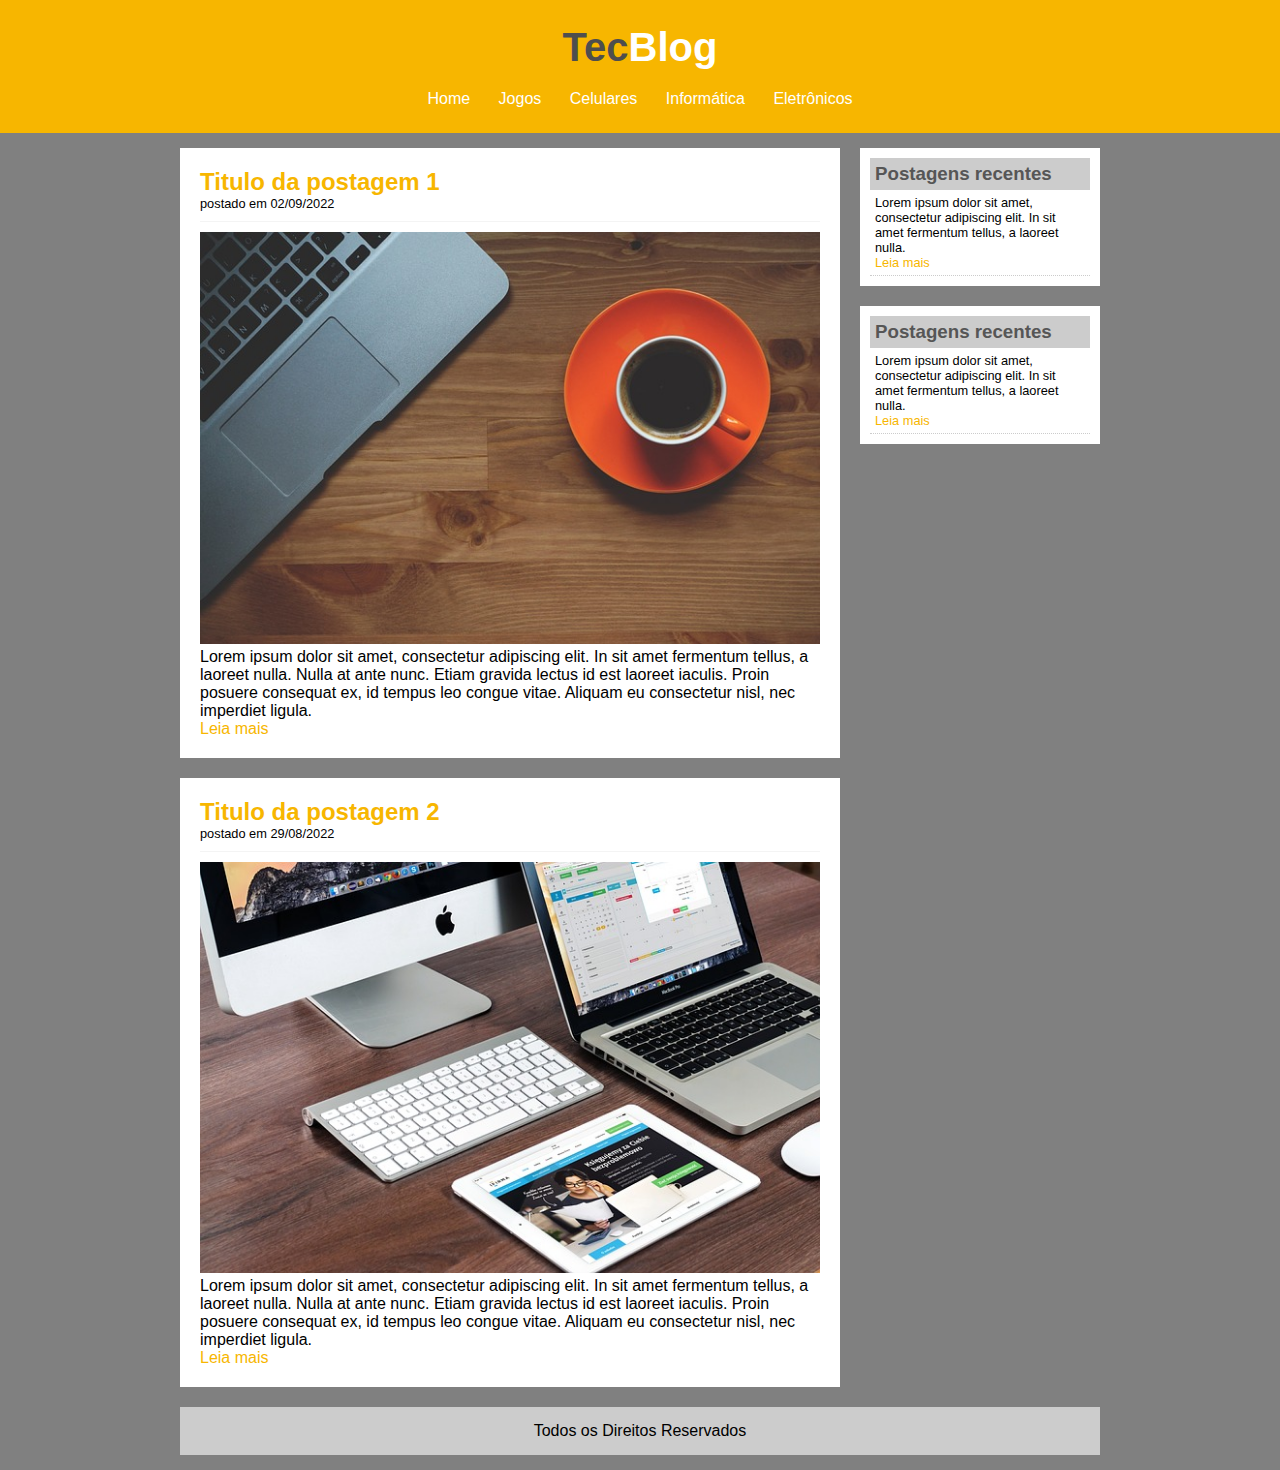
<file: index.html>
<!DOCTYPE html>
<html>
<head>
	<meta charset="utf-8">
	<meta name="viewport" content="width=device-width, initial-scale=1">
	<title>TechBlog - O Seu Blog de Tecnologia</title>
	<link rel="stylesheet" type="text/css" href="CSS/style.css">
</head>
<body>
	<div id="cabecalho">
		<div id="arealogo">
			<h1>Tec<span class="branco">Blog</span></h1>

		</div>
		<div id="areamenu">
			<a href="index.html">Home</a>
			<a href="jogos.html">Jogos</a>
			<a href="celulares.html">Celulares</a>
			<a href="informatica.html">Informática</a>
			<a href="eletronicos.html">Eletrônicos</a>

		</div>
	</div>
	<div id="areaprincipal">

		<div id="areapostagem">
			<div class="postagem">
				<h2>Titulo da postagem 1</h2>
				<span class="datapostagem">postado em 02/09/2022</span>
				<img src="imagens/imagem1.jpg" width="620px">
				<p>
					Lorem ipsum dolor sit amet, consectetur adipiscing elit. In sit amet fermentum tellus, a laoreet nulla. Nulla at ante nunc. Etiam gravida lectus id est laoreet iaculis. Proin posuere consequat ex, id tempus leo congue vitae. Aliquam eu consectetur nisl, nec imperdiet ligula.
				</p>
				<a href="">Leia mais</a>
			</div>
			<div class="postagem">
				<h2>Titulo da postagem 2</h2>
				<span class="datapostagem">postado em 29/08/2022</span>
				<img src="imagens/imagem2.jpg" width="620px">
				<p>
					Lorem ipsum dolor sit amet, consectetur adipiscing elit. In sit amet fermentum tellus, a laoreet nulla. Nulla at ante nunc. Etiam gravida lectus id est laoreet iaculis. Proin posuere consequat ex, id tempus leo congue vitae. Aliquam eu consectetur nisl, nec imperdiet ligula.
				</p>
				<a href="">Leia mais</a>
			</div>
		</div>
		<div id="arealateral">
			<div class="conteudolateral">
					<h3>Postagens recentes</h3>
					<div class="postagemlateral">
						<p>Lorem ipsum dolor sit amet, consectetur adipiscing elit. In sit amet fermentum tellus, a laoreet nulla.</p>
						<a href="">Leia mais</a>
					</div>
			</div>
			<div class="conteudolateral">
					<h3>Postagens recentes</h3>
					<div class="postagemlateral">
						<p>Lorem ipsum dolor sit amet, consectetur adipiscing elit. In sit amet fermentum tellus, a laoreet nulla.</p>
						<a href="">Leia mais</a>
					</div>
				</div>
		
		</div>
		<div id="rodape">Todos os Direitos Reservados</div>
	</div>

</body>
</html>
</file>
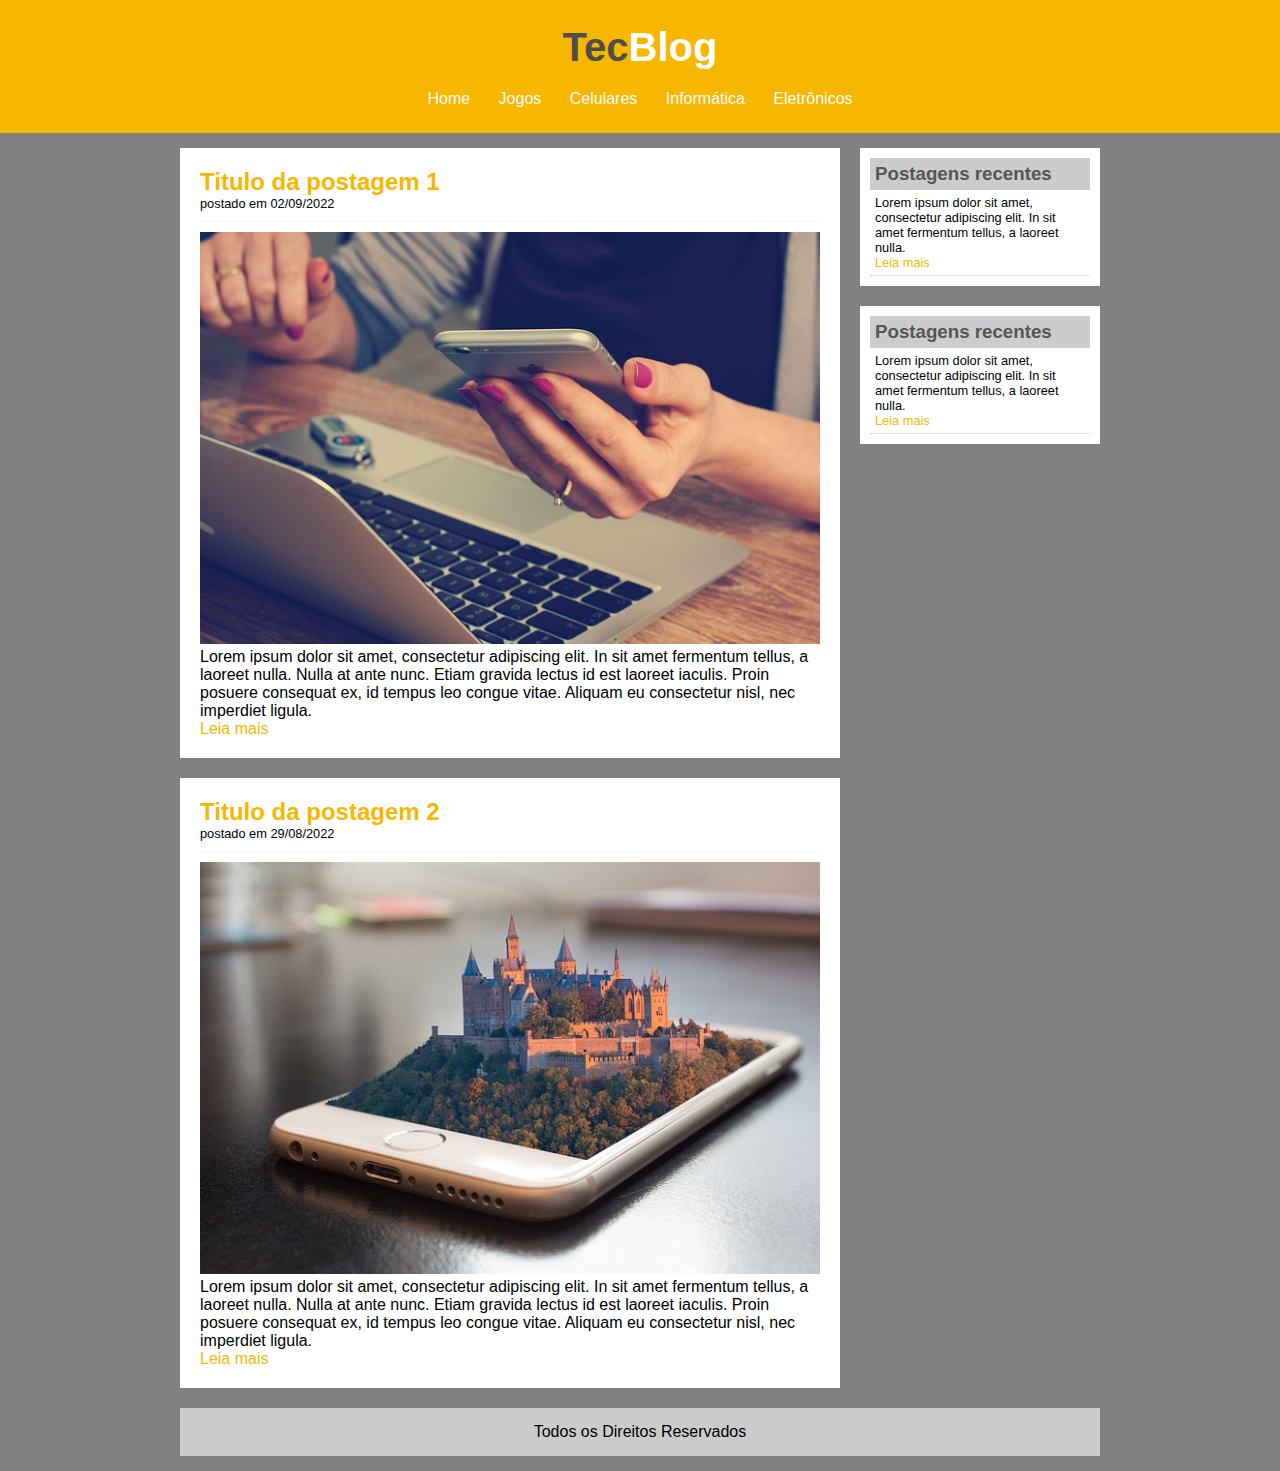
<file: celulares.html>
<!DOCTYPE html>
<html>
<head>
	<meta charset="utf-8">
	<meta name="viewport" content="width=device-width, initial-scale=1">
	<title>TechBlog - O Seu Blog de Tecnologia</title>
	<link rel="stylesheet" type="text/css" href="CSS/style.css">
</head>
<body>
	<div id="cabecalho">
		<div id="arealogo">
			<h1>Tec<span class="branco">Blog</span></h1>

		</div>
		<div id="areamenu">
			<a href="index.html">Home</a>
			<a href="jogos.html">Jogos</a>
			<a href="celulares.html">Celulares</a>
			<a href="informatica.html">Informática</a>
			<a href="eletronicos.html">Eletrônicos</a>

		</div>
	</div>
	<div id="areaprincipal">

		<div id="areapostagem">
			<div class="postagem">
				<h2>Titulo da postagem 1</h2>
				<span class="datapostagem">postado em 02/09/2022</span>
				<img src="imagens/imagem4.jpg" width="620px">
				<p>
					Lorem ipsum dolor sit amet, consectetur adipiscing elit. In sit amet fermentum tellus, a laoreet nulla. Nulla at ante nunc. Etiam gravida lectus id est laoreet iaculis. Proin posuere consequat ex, id tempus leo congue vitae. Aliquam eu consectetur nisl, nec imperdiet ligula.
				</p>
				<a href="">Leia mais</a>
			</div>
			<div class="postagem">
				<h2>Titulo da postagem 2</h2>
				<span class="datapostagem">postado em 29/08/2022</span>
				<img src="imagens/imagem3.jpg" width="620px">
				<p>
					Lorem ipsum dolor sit amet, consectetur adipiscing elit. In sit amet fermentum tellus, a laoreet nulla. Nulla at ante nunc. Etiam gravida lectus id est laoreet iaculis. Proin posuere consequat ex, id tempus leo congue vitae. Aliquam eu consectetur nisl, nec imperdiet ligula.
				</p>
				<a href="">Leia mais</a>
			</div>
		</div>
		<div id="arealateral">
			<div class="conteudolateral">
					<h3>Postagens recentes</h3>
					<div class="postagemlateral">
						<p>Lorem ipsum dolor sit amet, consectetur adipiscing elit. In sit amet fermentum tellus, a laoreet nulla.</p>
						<a href="">Leia mais</a>
					</div>
			</div>
			<div class="conteudolateral">
					<h3>Postagens recentes</h3>
					<div class="postagemlateral">
						<p>Lorem ipsum dolor sit amet, consectetur adipiscing elit. In sit amet fermentum tellus, a laoreet nulla.</p>
						<a href="">Leia mais</a>
					</div>
				</div>
				
		</div>
		<div id="rodape">Todos os Direitos Reservados</div>
	</div>

</body>
</html>
</file>
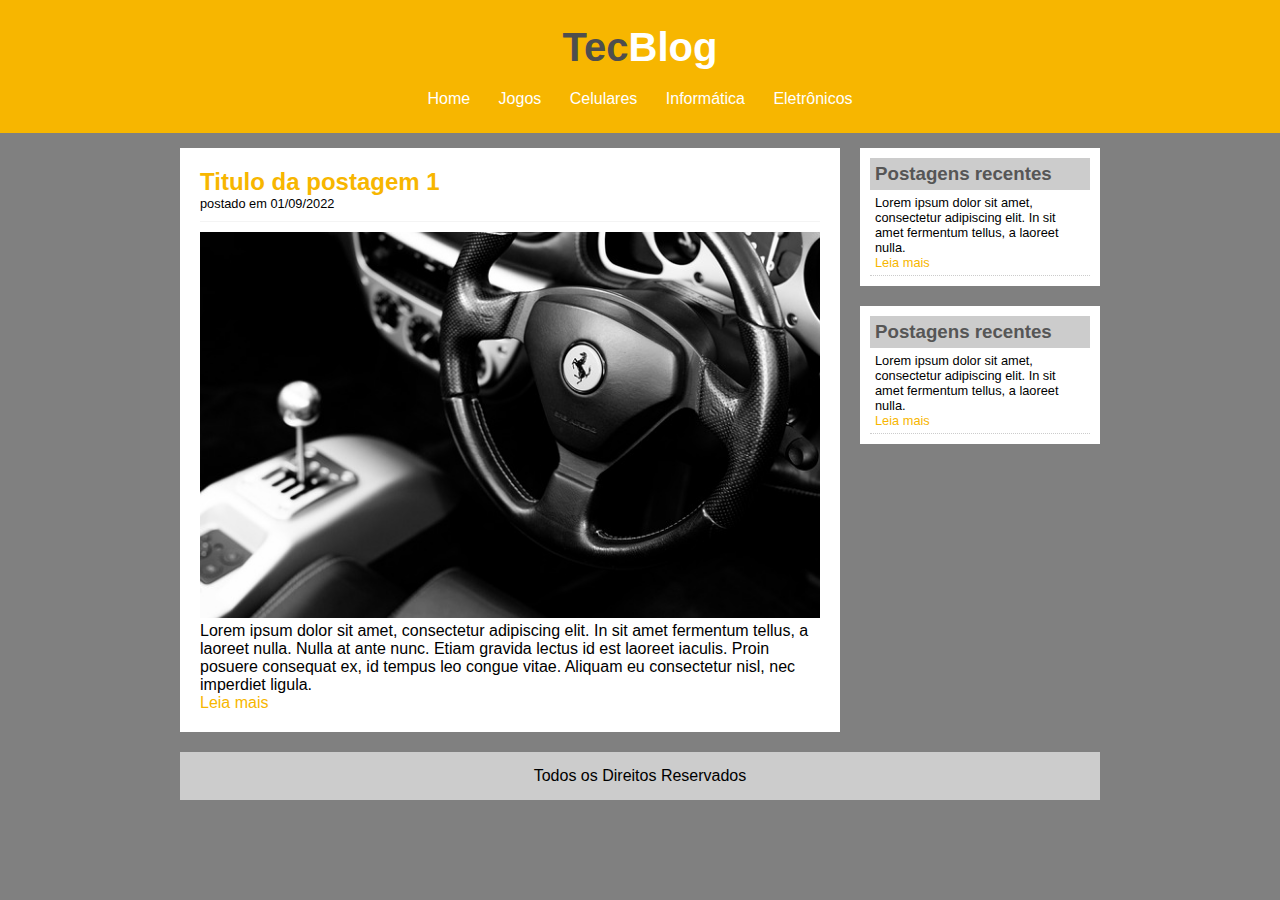
<file: jogos.html>
<!DOCTYPE html>
<html>
<head>
	<meta charset="utf-8">
	<meta name="viewport" content="width=device-width, initial-scale=1">
	<title>TechBlog - O Seu Blog de Tecnologia</title>
	<link rel="stylesheet" type="text/css" href="CSS/style.css">
</head>
<body>
	<div id="cabecalho">
		<div id="arealogo">
			<h1>Tec<span class="branco">Blog</span></h1>

		</div>
		<div id="areamenu">
			<a href="index.html">Home</a>
			<a href="jogos.html">Jogos</a>
			<a href="celulares.html">Celulares</a>
			<a href="informatica.html">Informática</a>
			<a href="eletronicos.html">Eletrônicos</a>

		</div>
	</div>
	<div id="areaprincipal">

		<div id="areapostagem">
			<div class="postagem">
				<h2>Titulo da postagem 1</h2>
				<span class="datapostagem">postado em 01/09/2022</span>
				<img src="imagens/imagem5.jpg" width="620px">
				<p>
					Lorem ipsum dolor sit amet, consectetur adipiscing elit. In sit amet fermentum tellus, a laoreet nulla. Nulla at ante nunc. Etiam gravida lectus id est laoreet iaculis. Proin posuere consequat ex, id tempus leo congue vitae. Aliquam eu consectetur nisl, nec imperdiet ligula.
				</p>
				<a href="">Leia mais</a>
			</div>
		</div>
		<div id="arealateral">
			<div class="conteudolateral">
					<h3>Postagens recentes</h3>
					<div class="postagemlateral">
						<p>Lorem ipsum dolor sit amet, consectetur adipiscing elit. In sit amet fermentum tellus, a laoreet nulla.</p>
						<a href="">Leia mais</a>
					</div>
			</div>
			<div class="conteudolateral">
					<h3>Postagens recentes</h3>
					<div class="postagemlateral">
						<p>Lorem ipsum dolor sit amet, consectetur adipiscing elit. In sit amet fermentum tellus, a laoreet nulla.</p>
						<a href="">Leia mais</a>
					</div>
				</div>
			
		</div>
		<div id="rodape">Todos os Direitos Reservados</div>
	</div>

</body>
</html>
</file>
<file: CSS/style.css>
/*Limpando formatações */

*{
	margin: 0;
	padding: 0;
}

body{
	font-size: 1em;
	font-family: "Trebuchet MS", Helvetica, sans-serif;
	background: gray;

}

/*formatação de menu*/
a{
	text-decoration: none;
}
 a:link, a:visited{
	color: #f7b600;
	

}
 a:hover{
	color: #f7b600;
	text-decoration: underline;

}
#areamenu a:link,#areamenu a:visited{
	color: #FFF;
	padding: 8px 12px;

}
#areamenu a:hover{
	color: #f7b600;
	background: #FFF;
	text-decoration: none;

}

/*Layout*/
#areaprincipal{
	width: 920px;
	margin: 0px auto;
	padding: 15px;


}


#areapostagem{
	width: 660px;
	float: left;
}

#arealateral{
	width: 240px;
	float: right;

}



#cabecalho{
	background-color: #f7b600;
	padding: 15px;
	text-align: center;
	

}
#arealogo, #areamenu{
	padding: 10px;

}

#rodape{
	clear: both;
	background: #CCC;
	text-align: center;
	padding: 15px;
}

/*formatações gerais*/
h1{
	color: #4e4e4e;
	font-size: 2.5em;
}
h2{
	color: #f7b600;
}
h3{
	color: #565656;
	background: #CCC;
	padding: 5px;
}
.datapostagem{
	font-size: 0.8em;
	border-bottom: 1px solid #f4f4f4;
	padding-bottom: 10px;
	margin-bottom: 10px;
	display: block;

}

.postagem{
	padding: 20px;
	margin-bottom: 20px;
	background: white;
}
.branco{
	color: white;
}
.conteudolateral{
	background: white;
	padding: 10px;
	margin-bottom: 20px;
}
.postagemlateral{
	font-size: 0.8em;
	padding: 5px;
	border-bottom: 1px dotted #CCC;

}
</file>
